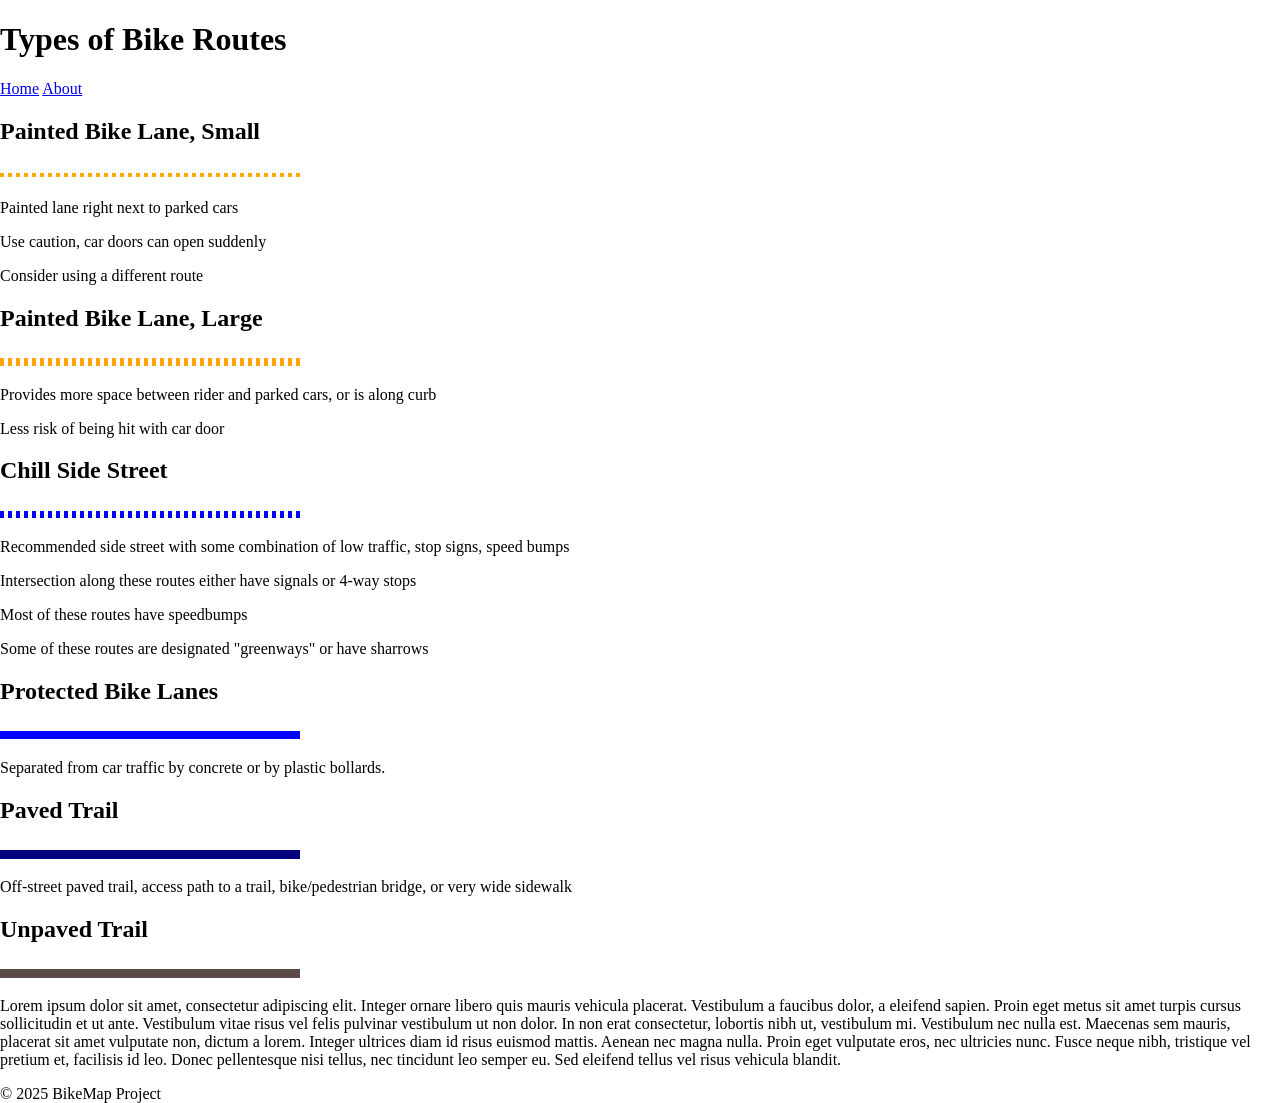
<file: about.html>
<!DOCTYPE html>
<html lang="en">
<head>
  <meta charset="UTF-8">
  <meta name="viewport" content="width=device-width, initial-scale=1.0">
  <title>About</title>
  <link rel="stylesheet" href="css/styles.css">
</head>

<!-- Google tag (gtag.js) -->
<script async src="https://www.googletagmanager.com/gtag/js?id=G-5RD5SLS3X6"></script>
<script>
  window.dataLayer = window.dataLayer || [];
  function gtag(){dataLayer.push(arguments);}
  gtag('js', new Date());

  gtag('config', 'G-5RD5SLS3X6');
</script>
  
<body>
  <header>
    <h1>Types of Bike Routes</h1>
    <nav>
      <a href="index.html">Home</a>
      <a href="about.html">About</a>
    </nav>
  </header>
  <main>
    <section>
      <h2>Painted Bike Lane, Small</h2>
      <div><span class="legend-line" style="background: repeating-linear-gradient(to right, orange, orange 4px, transparent 4px, transparent 8px); height: 4px; width: 300px;"></span></div>
      <p>Painted lane right next to parked cars</p>
      <p>Use caution, car doors can open suddenly</p>
      <p>Consider using a different route</p>
    </section>
    
    <section>
      <h2>Painted Bike Lane, Large</h2>
      <div><span class="legend-line" style="background: repeating-linear-gradient(to right, orange, orange 4px, transparent 4px, transparent 8px); height: 8px; width: 300px;"></span></div>
      <p>Provides more space between rider and parked cars, or is along curb</p>
      <p>Less risk of being hit with car door</p>

    </section>
    
    <section>
      <h2>Chill Side Street</h2>
      <div><span class="legend-line" style="background: repeating-linear-gradient(to right, blue, blue 4px, transparent 4px, transparent 8px); height: 7px; width: 300px;"></span></div>
      <p>Recommended side street with some combination of low traffic, stop signs, speed bumps</p>
      <p>Intersection along these routes either have signals or 4-way stops</p>
      <p>Most of these routes have speedbumps</p>
      <p>Some of these routes are designated "greenways" or have sharrows</p>
    </section>
    
    <section>
      <h2>Protected Bike Lanes</h2>
      <div><span class="legend-line" style="background-color: blue; height: 8px; width: 300px;"></span></div>
      <p>Separated from car traffic by concrete or by plastic bollards.</p>
    </section>

    <section>
      <h2>Paved Trail</h2>
      <div><span class="legend-line" style="background-color: navy; height: 9px; width: 300px;"></span></div>
      <p>Off-street paved trail, access path to a trail, bike/pedestrian bridge, or very wide sidewalk</p>
    </section>

    <section>
      <h2>Unpaved Trail</h2>
      <div><span class="legend-line" style="background-color: #5A4B49; height: 9px; width: 300px;"></span></div>
      <p>Lorem ipsum dolor sit amet, consectetur adipiscing elit. Integer ornare libero quis mauris vehicula placerat. Vestibulum a faucibus dolor, a eleifend sapien. Proin eget metus sit amet turpis cursus sollicitudin et ut ante. Vestibulum vitae risus vel felis pulvinar vestibulum ut non dolor. In non erat consectetur, lobortis nibh ut, vestibulum mi. Vestibulum nec nulla est. Maecenas sem mauris, placerat sit amet vulputate non, dictum a lorem. Integer ultrices diam id risus euismod mattis. Aenean nec magna nulla. Proin eget vulputate eros, nec ultricies nunc. Fusce neque nibh, tristique vel pretium et, facilisis id leo. Donec pellentesque nisi tellus, nec tincidunt leo semper eu. Sed eleifend tellus vel risus vehicula blandit.</p>
    </section>

  <footer>
    <p>&copy; 2025 BikeMap Project</p>
  </footer>

  <script src="js/main.js"></script>
</body>
</html>
</file>
<file: css/styles.css>
/* styles.css */
body, html {
  margin: 0;
  height: 100%;
}

#map {
  height: 100vh;
  width: 100vw;
}

.custom-control-container {
  background: transparent;
  padding: 2px;
  border: none;
  box-shadow: none;
}

.custom-button {
  display: flex;
  align-items: center;
  justify-content: center;
  width: 42px;
  height: 42px;
  font-size: 24px;
  margin: 6px 0;
  padding: 0;
  background-color: #1d72b8;
  color: white;
  border: none;
  border-radius: 6px;
  cursor: pointer;
}

.custom-button:hover {
  background-color: #145a86;
}

.custom-button img {
  max-width: 80%;
  max-height: 80%;
}

#legend-popup {
  position: absolute;
  background: white;
  border: 1px solid #ccc;
  border-radius: 6px;
  padding: 8px;
  box-shadow: 0 2px 6px rgba(0,0,0,0.2);
  z-index: 1000;
  display: none;
}

.legend-line {
  display: inline-block;
  width: 20px;
  height: 4px;
  margin-right: 8px;
  vertical-align: middle;
}

.legend-line.blue {
  background-color: blue;
}

.legend-line.green {
  background-color: green;
}

.legend-icon {
  width: 20px;
  vertical-align: middle;
  margin-right: 8px;
}
.custom-dropdown {
  position: absolute;
  top: 40px;
  left: 40px;
  background: white;
  border: 1px solid #ccc;
  border-radius: 6px;
  box-shadow: 0 2px 8px rgba(0,0,0,0.2);
  z-index: 1000;
  padding: 6px;
  min-width: 180px;
}

.dropdown-item {
  padding: 6px 10px;
  cursor: pointer;
}

.dropdown-item:hover {
  background-color: #f0f0f0;
}

.dropdown-item.active {
  font-weight: bold;
  color: #1d72b8;
}

.hidden {
  display: none;
}

.divvy-icon-content {
  background: rgba(255, 255, 255, 0.85);
  border-radius: 6px;
  padding: 1px 4px;
  display: inline-block;
  border: none;
  box-shadow: 0 1px 4px rgba(0, 0, 0, 0.3);
  white-space: nowrap;          /* keeps the text on one line */
  width: auto;                  /* allow width to fit content */
  max-width: none;              /* prevents it from constraining long text */
}
.user-location-icon {
  background: none;
  border: none;
}

.user-direction-container {
  position: relative;
  width: 30px;
  height: 30px;
}

.user-dot {
  position: absolute;
  top: 7px;
  left: 7px;
  width: 16px;
  height: 16px;
  background: blue;
  border: 3px solid white;
  border-radius: 50%;
  box-shadow: 0 0 10px rgba(0,0,0,0.5);
  z-index: 2;
  animation: pulse 3s infinite;
}

@keyframes pulse {
  0% {
    transform: scale(1);
    opacity: 1;
  }
  50% {
    transform: scale(1.15);
    opacity: 1;
  }
  100% {
    transform: scale(1);
    opacity: 1;
  }
}
</file>
